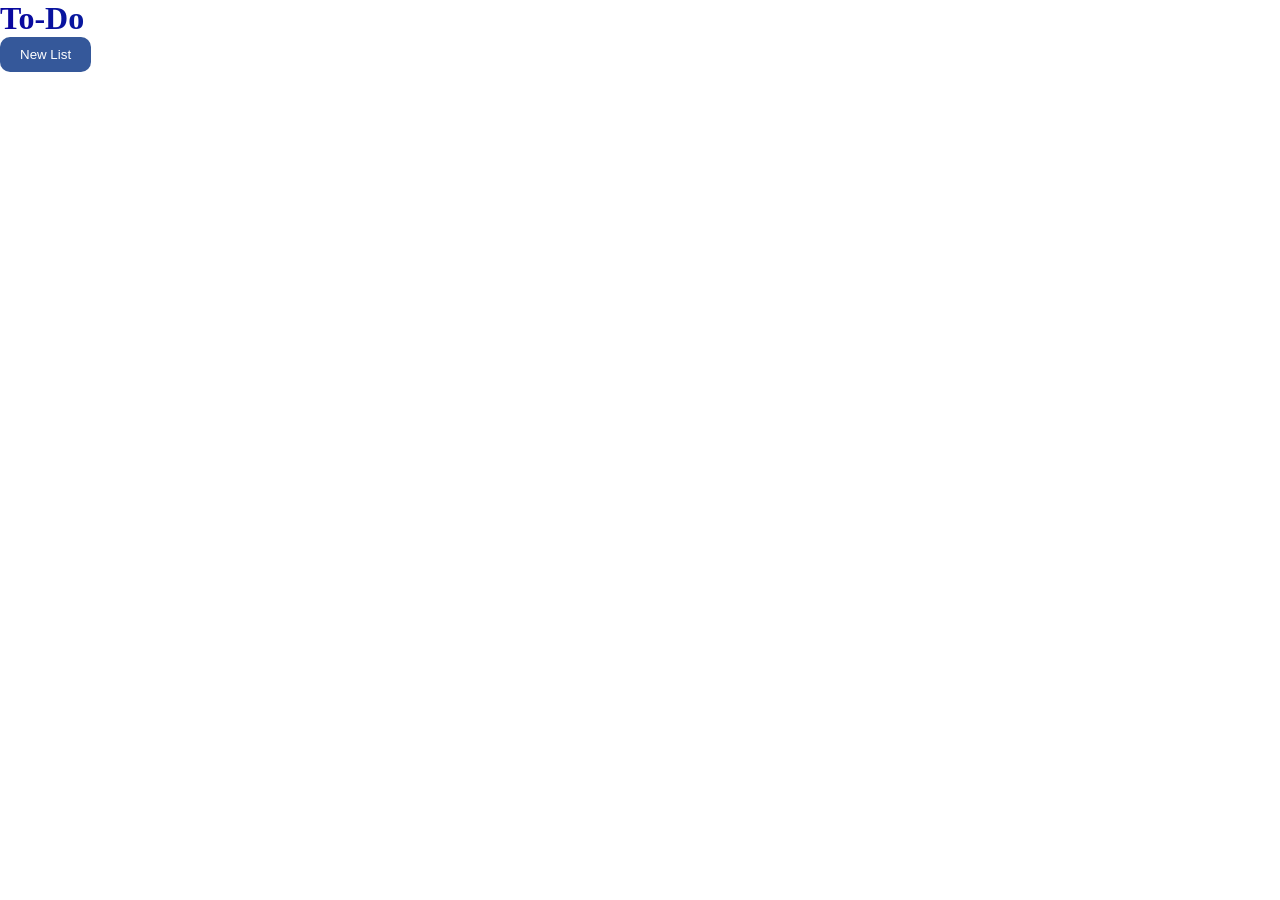
<file: html/index.html>
<!DOCTYPE html>
<html lang="en">
<head>
    <meta charset="UTF-8">
    <meta http-equiv="X-UA-Compatible" content="IE=edge">
    <meta name="viewport" content="width=device-width, initial-scale=1.0">
    <link rel="icon" type="image/png" sizes="32x32" href="/favicon/favicon-32x32.png">
    <link rel="stylesheet" href="https://pro.fontawesome.com/releases/v5.10.0/css/all.css" integrity="sha384-AYmEC3Yw5cVb3ZcuHtOA93w35dYTsvhLPVnYs9eStHfGJvOvKxVfELGroGkvsg+p" crossorigin="anonymous"/>
    <link rel="stylesheet" href="/css/style.css">
    <script type="module" src="/js/script.js" defer></script>    
    <title>To-Do</title>
</head>
<body>
    <!-- start of header -->
    <header>
        <div class="container">
            <p class="logo">To-Do</p>
            <button data-new-list>New List</button>
        </div>
    </header>
    <!-- end of header -->
    <!-- start app section -->
    <div class="app">
        <div class="create-list-popup">
            <div class="list-popup-header">
                <h3>Creating your List</h3>
                <span data-list-close>×</span>
            </div>
            <label>List name</i></label>
            <input type="text" autocomplete="off" data-list-name>
            <p class="validation-list-name">Please provide a name for your list</p>
            <p>Choose a color theme</p>
            <div class="themes">
                <span class="theme selected-theme" data-theme="ffbd35"></span>
                <span class="theme" data-theme="3fa796"></span>
                <span class="theme" data-theme="35589a"></span>
            </div>
            <button class="create-list">Create</button>
        </div>

        <div class="create-task-popup">
            <div class="popup-header">
                <span data-close>×</span>
            </div>
            <label>Task</i></label>
            <input type="text" autocomplete="off" data-task-name>
            <p class="validation-task-name">Please provide a name for your task</p>
            <label>Due date</label>
            <input type="date" autocomplete="off" data-task-date>
            <p>Priority</p>
            <div class="priority-container">
                <span class="priority selected-priority" data-priority="green"></span>
                <span class="priority" data-priority="orange"></span>
                <span class="priority" data-priority="red"></span>
            </div>
            <button class="create-task">Add</button>
        </div>

        <div class="lists"></div>
        <div class="empty-page">
            <p></p>
          </div>
        <div class="overlay"></div>
        <!-- <div class="loading">
            <span class="bullet"></span>
            <span class="bullet"></span>
            <span class="bullet"></span>
        </div> -->
    </div>
    <!-- end app section -->
</body>
</html>
</file>
<file: css/style.css>
*,
*::after,
*::before {
  padding: 0;
  margin: 0;
  box-sizing: border-box;
}

/* global values */
:root {
  --primaryColor: #09009f;
  --color02: #00ff95;
  --color03: #ffbd35;
  --color04: #3fa796;
  --color05: #35589a;
}

body {
  font-family: "Segoe UI", Tahoma, Geneva, Verdana, sans-serif;
}

<<<<<<< HEAD
=======
/* start of header */
header .container {
  display: flex;
  justify-content: space-between;
  align-items: center;
  width: 100%;
  height: 80px;
  padding: 0px 30px;
  box-shadow: rgba(100, 100, 111, 0.2) 0px 7px 15px 0px;
}

header .container div {
  display: flex;
  align-items: center;
  position: relative;
}

header .container img {
  width: 40px;
  cursor: pointer;
  margin-left: 40px;
}

header .container button {
  outline: none;
  border: none;
  padding: 10px 20px;
  border-radius: 10px;
  color: white;
  background-color: #35589a;
  transition: 0.3s all ease;
  cursor: pointer;
}

header .container button:hover {
  opacity: 0.8;
}

header .container .logo {
  font-size: 2rem;
  font-weight: bold;
  font-family: cursive;
  background: -webkit-linear-gradient(45deg, #09009f, #00ff95 80%);
  -webkit-background-clip: text;
  -webkit-text-fill-color: transparent;
}
@media screen and (max-width: 667px) {
  header .container button {
    position: fixed;
    bottom: 50px;
    right: 30px;
    padding: 10px;
    width: 50px;
    height: 50px;
    border-radius: 50%;
    box-shadow: rgba(100, 100, 111, 0.7) 0px 7px 15px 0px;
    z-index: 50;
  }
}
/* end of header */

/* start app section */
.app .create-list-popup {
  width: 400px;
  height: 400px;
  border-radius: 10px;
  padding: 15px 25px;
  box-shadow: rgba(100, 100, 111, 0.2) 0px 7px 15px 0px;
  background-color: white;
  position: fixed;
  top: 50%;
  left: 50%;
  transform: translate(-50%, -50%) scale(0);
  margin-top: 20px;
  z-index: 999;
}

@media screen and (max-width: 667px) {
  .app .create-list-popup {
    width: 300px;
    height: 400px;
  }
}

.app .create-list-popup .list-popup-header {
  display: flex;
  justify-content: flex-end;
  align-items: center;
}

.app .create-list-popup .list-popup-header span {
  color: #35589a;
  font-size: 1.6rem;
  cursor: pointer;
  transform: translateY(-8%);
  transition: 0.3s all ease;
}

.app .create-list-popup .list-popup-header span:hover {
  opacity: 0.7;
}

.app .create-list-popup h3 {
  font-weight: 300;
  color: #35589a;
}
.app .create-list-popup label {
  font-weight: 300;
  color: #35589a;
}
.app .create-list-popup input {
  width: 100%;
  padding: 5px 10px;
  outline: none;
  border: 1px solid #35589a;
  border-radius: 5px;
  margin: 10px 0 5px;
  opacity: 50%;
  font-size: 0.8rem;
  color: #35589a;
  transition: 0.3s all ease;
}

.app .create-list-popup input:hover {
  opacity: 100%;
}

.app .create-list-popup p:first-of-type {
  color: salmon;
  margin-bottom: 30px;
  font-weight: 300;
  transform: scale(0);
  font-size: 0.8rem;
}
.app .create-list-popup p:nth-of-type(2) {
  font-weight: 300;
  color: #35589a;
  margin-bottom: 10px;
}

.app .create-list-popup .themes {
  margin-top: 30px;
}
.app .create-list-popup .themes span {
  width: 35px;
  height: 35px;
  margin-right: 20px;
  display: inline-block;
  border-radius: 5px;
  cursor: pointer;
  transition: 0.3s all ease;
}

.app .create-list-popup .themes span:first-of-type {
  background-color: var(--color03);
}

.app .create-list-popup .themes span:nth-of-type(2) {
  background-color: var(--color04);
}
.app .create-list-popup .themes span:nth-of-type(3) {
  background-color: var(--color05);
}

.selected-theme {
  transform: scale(1.3);
}

.app .create-list-popup button {
  position: absolute;
  bottom: 25px;
  right: 25px;
  outline: none;
  border: none;
  border-radius: 10px;
  padding: 10px 15px;
  cursor: pointer;
  background-color: gray;
  color: white;
  transition: 0.3s all ease;
}

.app .create-list-popup button:hover {
  opacity: 0.7;
}

/* start create task popup */

.app .create-task-popup {
  width: 400px;
  height: 550px;
  background-color: azure;
  border-radius: 10px;
  padding: 15px 25px;
  box-shadow: rgba(100, 100, 111, 0.2) 0px 7px 15px 0px;
  position: fixed;
  top: 50%;
  left: 50%;
  transform: translate(-50%, -50%) scale(0);
  margin-top: 20px;
  z-index: 2;
}

@media screen and (max-width: 667px) {
  .app .create-task-popup {
    width: 300px;
    height: 530px;
  }
}

.app .create-task-popup .popup-header {
  display: flex;
  justify-content: flex-end;
  align-items: center;
}

.app .create-task-popup .popup-header span {
  color: #35589a;
  font-size: 1.6rem;
  cursor: pointer;
}

.app .create-task-popup .popup-header h3 {
  font-weight: 300;
  color: #35589a;
}
.app .create-task-popup label {
  font-weight: 300;
  color: #35589a;
}
.app .create-task-popup input {
  width: 100%;
  padding: 5px 10px;
  outline: none;
  border: 1px solid #35589a;
  border-radius: 5px;
  margin: 10px 0 5px;
  opacity: 50%;
  font-size: 0.8rem;
  color: #35589a;
  transition: 0.3s all ease;
}

.app .create-task-popup input:nth-of-type(2) {
  margin-bottom: 15px;
}

.app .create-task-popup textarea {
  display: block;
  width: 100%;
  max-width: 100%;
  min-width: 50%;
  min-height: 50px;
  max-height: 100px;
  margin: 10px 0;
  padding: 5px 10px;
  outline: none;
  border: 1px solid #35589a;
  border-radius: 5px;
  opacity: 50%;
  font-size: 0.8rem;
  color: #35589a;
}

.app .create-task-popup .validation-task-name {
  color: salmon;
  margin-bottom: 10px;
  transform: scale(0);
  font-size: 0.8rem;
}

.app .create-task-popup p {
  font-weight: 300;
  color: #35589a;
}

.app .create-task-popup .priority-container {
  margin-top: 30px;
}
.app .create-task-popup .priority-container span {
  width: 60px;
  height: 20px;
  margin-right: 20px;
  display: inline-block;
  border-radius: 5px;
  cursor: pointer;
  transition: 0.3s all ease;
}

.app .create-task-popup .priority-container span:first-of-type {
  background-color: green;
}

.app .create-task-popup .priority-container span:nth-of-type(2) {
  background-color: orange;
}
.app .create-task-popup .priority-container span:nth-of-type(3) {
  background-color: red;
}

.selected-priority {
  transform: scale(1.3);
}

.app .create-task-popup button {
  position: absolute;
  bottom: 25px;
  right: 25px;
  outline: none;
  border: none;
  border-radius: 10px;
  background-color: #3fa796;
  color: white;
  padding: 10px 15px;
  cursor: pointer;
  transition: 0.3s all ease;
}

.app .create-task-popup button:hover {
  opacity: 0.7;
}

/* end create task popup */
.app .lists::-webkit-scrollbar {
  display: none;
}
.app .lists {
  display: flex;
  margin: 25px 0;
  overflow-x: scroll;
}

.app .lists .list {
  flex-shrink: 0;
  align-self: baseline;
  width: 300px;
  padding: 20px;
  border-radius: 5px;
  margin: 20px;
  box-shadow: rgba(100, 100, 111, 0.2) 0px 7px 15px 0px;
  position: relative;
}

@media screen and (max-width: 450px) {
  .app .lists .list {
    width: 250px;
  }
}
.app .lists .list .header {
  display: flex;
  justify-content: space-between;
  align-items: center;
  margin-bottom: 20px;
}

.app .lists .list .header h4 {
  width: fit-content;
  cursor: pointer;
  transition: 0.2s all ease;
  padding: 2px 4px 2px 2px;
}

.app .lists .list .header h4:hover {
  background-color: rgba(218, 213, 213, 0.5);
  border-radius: 5px;
}

.app .lists .list .header button {
  background-color: transparent;
  opacity: 0.5;
  color: aliceblue;
  outline: none;
  border: none;
  padding: 0px 5px;
  border-radius: 5px;
  cursor: pointer;
  font-size: 1.2rem;
  transition: 0.3s all ease;
}
.app .lists .list .header i {
  font-size: 0.7rem;
  padding: 0px 0.5px;
  transform: translateY(-20%);
}

.app .lists .list .header button:hover {
  opacity: 1;
}

.app .lists .list .hidden-tasks .tasks {
  opacity: 0.5;
  display: none;
}

.app .lists .list .hidden-tasks .tasks .task:first-of-type {
  margin-top: 14px;
}

.app .lists .list .hidden-tasks-header {
  color: rgb(220, 220, 220);
  display: flex;
  justify-content: space-between;
  align-items: center;
}
.app .lists .list .hidden-tasks-header div {
  display: flex;
  align-items: center;
}

.app .lists .list .hidden-tasks-header span:first-of-type {
  display: block;
  margin-right: 17px;
  margin-top: 3px;
  transform: scale(0);
}

.app .lists .list .hidden-tasks-header span i {
  font-size: 20px;
  cursor: pointer;

  transition: 0.3s all ease;
}

.app .lists .list .hidden-tasks-header span i:hover {
  color: black;
  opacity: 0.8;
}

.app .lists .list .task {
  min-height: 85px;
  padding: 10px;
  margin-bottom: 15px;
  border-radius: 5px;
  background-color: rgb(220, 220, 220, 0.4);
  position: relative;
  transition: 0.2s all ease;
}

.app .lists .list .task .line-before {
  position: absolute;
  bottom: calc(100% + 6px);
  width: calc(100% - 20px);
  height: 3px;
  border-radius: 10px;
  background-color: grey;
  opacity: 0.7;
  transform: scale(0);
}

.app .lists .list .task .line-after {
  position: absolute;
  top: calc(100% + 6px);
  width: calc(100% - 20px);
  height: 3px;
  border-radius: 10px;
  background-color: grey;
  opacity: 0.7;
  transform: scale(0);
}

.app .lists .list .task .header {
  display: flex;
  justify-content: space-between;
}

.app .lists .list .task .header h4 {
  width: fit-content;
  cursor: pointer;
  transition: 0.2s all ease;
  padding: 2px;
}

.app .lists .list .task .header h4:hover {
  background-color: rgba(158, 157, 157, 0.3);
  border-radius: 5px;
}

.app .lists .list .task .options {
  position: absolute;
  top: 30px;
  right: 10px;
  width: 120px;
  border-radius: 10px;
  box-shadow: rgba(100, 100, 111, 0.2) 0px 0px 20px 5px;
  transform: scale(0);
  z-index: 1;
  display: flex;
  flex-direction: column;
  background-color: rgba(250, 250, 250);
}

.app .lists .list .task .options button {
  padding: 5px 6px;
  display: flex;
  justify-content: space-between;
  cursor: pointer;
  transition: 0.3s all ease;
  border: none;
  outline: none;
}

.app .lists .list .task .options button:hover {
  opacity: 0.5;
  background-color: rgb(128, 128, 128);
  color: aliceblue;
}

.app .lists .list .task .options button:first-of-type {
  border-top-left-radius: 10px;
  border-top-right-radius: 10px;
}

.app .lists .list .task .options button:last-of-type {
  border-bottom-left-radius: 10px;
  border-bottom-right-radius: 10px;
  background-color: salmon;
  color: white;
}

.app .lists .list .task .options button:last-of-type i {
  margin-right: 2px;
}

.app .lists .list .task .options button:nth-of-type(3) i {
  margin-right: 1.5px;
}

.app .lists .list .task .header button {
  background-color: transparent;
  color: rgba(0, 0, 0, 0.9);
  padding: 0;
}

.app .lists .list .task .header button:hover {
  opacity: 0.7;
}

.app .lists .list .task .header button i {
  font-size: 1.4rem;
}

.app .lists .list .task h4 {
  color: rgb(0, 0, 0, 0.7);
}

.app .lists .list .task .span-container {
  display: flex;
  justify-content: space-between;
  align-items: center;
}

.app .lists .list .task span:first-of-type {
  display: inline-block;
  width: 60px;
  height: 10px;
  border-radius: 5px;
}

.app .lists .list .task .date {
  display: inline-block;
  font-size: 0.8rem;
  padding: 3px 5px;
  background-color: rgb(200, 200, 200);
  border-radius: 5px;
}

.not-valid {
  color: tomato;
}

.drag-over {
  opacity: 0.3;
}

>>>>>>> a21b38d8bf0cf9c84ffb133d823a06131aeac130
.app .empty-page {
  position: fixed;
  top: 50%;
  left: 50%;
  transform: translate(-50%, -50%) scale(0);
  font-size: 2rem;
  font-weight: 300;
  color: #35589a;
  text-align: center;
  transition: 0.3s all ease;
}

.app .empty-page p {
  width: 90%;
  margin: 0 auto;
  font-style: italic;
}

@media screen and (max-width: 450px) {
  .app .empty-page {
    width: 300px;
  }

  .app .empty-page p {
    width: 90%;
  }
}

.overlay {
  position: fixed;
  top: 0;
  bottom: 0;
  left: 0;
  right: 0;
  z-index: -1;
}

.overlay-active {
  pointer-events: all;
  background-color: rgba(255, 255, 255, 0.5);
  z-index: 1;
}

.loading {
  display: flex;
  justify-content: center;
  align-items: center;
  position: fixed;
  top: 50%;
  left: 50%;
  transform: translate(-50%, -50%);
  z-index: 999;
}

.bullet {
  width: 30px;
  height: 30px;
  border-radius: 50%;
  background-color: #3fa796;
  opacity: 0.7;
  margin: 5px;
  animation-name: bullet;
  animation-iteration-count: infinite;
  animation-timing-function: ease-in-out;
}

.loading span:first-of-type {
  background-color: #3fa796;
  animation-duration: 2s;
}
.loading span:nth-of-type(2) {
  background-color: #ffbd35;
  animation-duration: 1s;
}
.loading span:nth-of-type(3) {
  background-color: #35589a;
  animation-duration: 2s;
}

@keyframes bullet {
  0% {
    transform: scale(1);
  }
  50% {
    transform: scale(0.5);
  }
  100% {
    transform: scale(1);
  }
}
</file>
